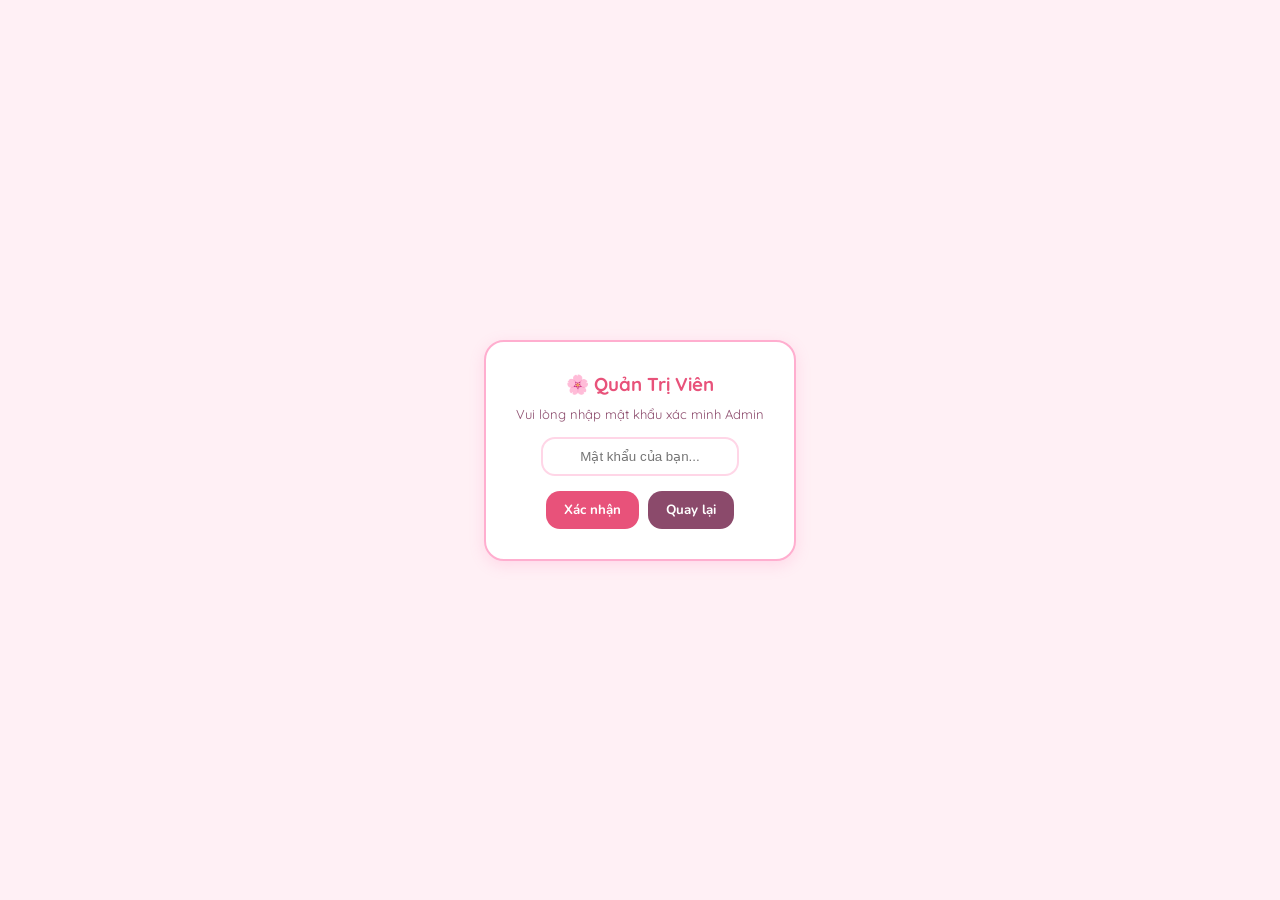
<file: admin.html>
<!DOCTYPE html>
<html lang="vi">
<head>
    <meta charset="UTF-8">
    <meta name="viewport" content="width=device-width, initial-scale=1.0">
    <title>Hệ Thống Quản Trị — Yn Chess 🌸</title>
    <link href="https://fonts.googleapis.com/css2?family=Nunito:wght@400;600;700;900&family=Quicksand:wght@500;700&display=swap" rel="stylesheet">
    <link rel="stylesheet" href="style.css">
    <style>
        body {
            background-color: var(--pk1);
            font-family: 'Quicksand', sans-serif;
            color: var(--text);
            padding: 20px;
        }
        .admin-container {
            max-width: 1000px;
            margin: 40px auto;
            background: var(--white);
            padding: 30px;
            border-radius: var(--r2);
            border: 3px solid var(--pk2);
            box-shadow: 0 8px 24px var(--sh);
            position: relative;
        }
        .admin-header {
            text-align: center;
            margin-bottom: 30px;
        }
        .admin-title {
            color: var(--pk5);
            font-family: 'Quicksand', sans-serif;
            font-weight: 900;
            font-size: 28px;
            margin-bottom: 5px;
        }
        .admin-subtitle {
            font-size: 14px;
            color: var(--text3);
        }
        /* Bảng danh sách tài khoản phong cách dễ thương */
        .admin-table {
            width: 100%;
            border-collapse: collapse;
            margin-top: 20px;
            border-radius: var(--r);
            overflow: hidden;
            border: 2px solid var(--pk2);
        }
        .admin-table th {
            background-color: var(--pk2);
            color: var(--text);
            font-weight: 700;
            padding: 12px 15px;
            text-align: left;
        }
        .admin-table td {
            padding: 12px 15px;
            border-bottom: 1px solid var(--pk1);
            background-color: var(--white);
            font-size: 14px;
        }
        .admin-table tr:hover td {
            background-color: var(--pk1);
        }
        /* Nút chức năng */
        .btn-group {
            display: flex;
            gap: 10px;
            margin-bottom: 20px;
            justify-content: flex-end;
        }
        .btn-admin {
            background: var(--pk5);
            color: var(--white);
            border: none;
            padding: 10px 18px;
            border-radius: var(--r);
            font-family: 'Nunito', sans-serif;
            font-weight: 700;
            cursor: pointer;
            transition: all 0.2s;
        }
        .btn-admin:hover {
            transform: translateY(-2px);
            opacity: 0.9;
        }
        .btn-back {
            background: var(--text2);
        }
        /* Màn hình khóa bảo mật */
        #lock-screen {
            position: fixed;
            inset: 0;
            background: var(--pk1);
            z-index: 10000;
            display: flex;
            flex-direction: column;
            align-items: center;
            justify-content: center;
        }
        .lock-box {
            background: var(--white);
            padding: 30px;
            border-radius: var(--r2);
            border: 2px solid var(--pk3);
            text-align: center;
            box-shadow: 0 4px 15px var(--sh);
        }
        .lock-input {
            width: 80%;
            padding: 10px;
            margin: 15px 0;
            border: 2px solid var(--pk2);
            border-radius: var(--r);
            text-align: center;
            outline: none;
        }
    </style>
</head>
<body>

<div id="lock-screen">
    <div class="lock-box">
        <h3 style="color: var(--pk5); margin-bottom: 10px;">🌸  Quản Trị Viên </h3>
        <p style="font-size: 13px; color: var(--text2)">Vui lòng nhập mật khẩu xác minh Admin</p>
        <input type="password" id="admin-pass-input" class="lock-input" placeholder="Mật khẩu của bạn...">
        <br>
        <button class="btn-admin" onclick="verifyAdmin()">Xác nhận</button>
        <button class="btn-admin btn-back" style="margin-left:5px;" onclick="window.location.href='index.html'">Quay lại</button>
    </div>
</div>

<div class="admin-container">
    <div class="admin-header">
        <div class="admin-title">Yn Chess Admin </div>
        <div class="admin-subtitle">danh sách bảo mật tài khoản người dùng hệ thống.</div>
    </div>

    <div class="btn-group">
        <button class="btn-admin" onclick="exportToPython()">Xuất Dữ Liệu Cho Tool Python</button>
        <button class="btn-admin btn-back" onclick="window.location.href='index.html'"> Về Trang Chủ</button>
    </div>

    <table class="admin-table">
        <thead>
            <tr>
                <th>STT</th>
                <th>Tên Tài Khoản</th>
                <th>Mật Khẩu (Bảo mật)</th>
                <th>Số Điện Thoại</th>
                <th>Hệ số ELO</th>
                <th>Ngày Đăng Ký</th>
            </tr>
        </thead>
        <tbody id="user-list-tbody">
            </tbody>
    </table>
</div>

<div id="petals-container"></div>

<script src="style.js"></script>
<script>
    // Kiểm tra mật khẩu admin đơn giản trước khi xem (Mặc định đặt là: 123456)
    function verifyAdmin() {
        const pass = document.getElementById('admin-pass-input').value;
        if(pass === "123456") { 
            document.getElementById('lock-screen').style.display = 'none';
            loadUsersToAdmin();
        } else {
            alert("❌ Sai mật khẩu ");
        }
    }

    // Đọc dữ liệu từ index.html (localStorage) truyền sang bảng admin
    function loadUsersToAdmin() {
        const usersData = localStorage.getItem('kc_users2');
        const tbody = document.getElementById('user-list-tbody');
        tbody.innerHTML = '';

        if (!usersData) {
            tbody.innerHTML = `<tr><td colspan="6" style="text-align:center; color: var(--text3);">Chưa có tài khoản khách hàng nào đăng ký.</td></tr>`;
            return;
        }

        const users = JSON.parse(usersData);
        let index = 1;

        for (let name in users) {
            let u = users[name];
            let row = document.createElement('tr');
            row.innerHTML = `
                <td><b>${String(index++).padStart(3, '0')}</b></td>
                <td style="color: var(--pk5); font-weight:700;">${name}</td>
                <td><code>${u.password || '******'}</code></td>
                <td>${u.phone || '<i>(Chưa có)</i>'}</td>
                <td>⭐ ${u.elo || 1200}</td>
                <td>${u.regDate || 'Không rõ'}</td>
            `;
            tbody.appendChild(row);
        }
    }

    // Hàm tạo file JSON để nạp vào file Python `style.py` xuất ra file txt
    function exportToPython() {
        const data = localStorage.getItem('kc_users2') || '{}';
        const blob = new Blob([data], { type: 'application/json' });
        const a = document.createElement('a');
        a.href = URL.createObjectURL(blob);
        a.download = 'users_data.json';
        document.body.appendChild(a);
        a.click();
        document.body.removeChild(a);
        alert(" Đã tải file 'users_data.json' về! Sếp có thể chạy file Python để xuất báo cáo chi tiết.");
    }
</script>
</body>
</html>
</file>
<file: style.css>
*{box-sizing:border-box;margin:0;padding:0}
:root{
  --pk1:#fff0f5;--pk2:#ffd6e7;--pk3:#ffaecf;--pk4:#ff85b3;--pk5:#e8527a;
  --text:#5c2d4a;--text2:#8b4a6b;--text3:#b07090;
  --white:#ffffff;--sh:rgba(255,105,170,.18);--lav:#f3e5f5;
  --r:14px;--r2:20px;--r3:28px;
}

  #petals-container {
    position: fixed;
    inset: 0;
    pointer-events: none;
    z-index: 9999;
    overflow: hidden;
}

.petal {
    position: absolute;
    width: 8px;
    height: 8px;
    background: radial-gradient(circle at center, #ff6b9d, #ff1744);
    border-radius: 50% 0 50% 0;
    opacity: 0.7;
    animation: petal-fall linear infinite;
}

@keyframes petal-fall {
    from {
        transform: translateY(-10px) rotate(0deg);
    }
    to {
        transform: translateY(100vh) rotate(360deg);
    }
}

body{font-family:'Nunito',sans-serif;background:var(--pk1);color:var(--text);min-height:100vh;overflow-x:hidden}
.nav{background:var(--white);border-bottom:2.5px solid var(--pk2);padding:0 14px;display:flex;align-items:center;justify-content:space-between;height:58px;position:sticky;top:0;z-index:100;box-shadow:0 2px 16px var(--sh)}
.logo{display:flex;align-items:center;gap:8px;font-family:'Quicksand',sans-serif;font-weight:700;font-size:18px;color:var(--pk5);cursor:pointer}
.logo-icon{width:34px;height:34px;background:linear-gradient(135deg,var(--pk3),var(--pk5));border-radius:50%;display:flex;align-items:center;justify-content:center;font-size:16px;color:#fff;overflow:hidden}
.logo-icon img{width:100%;height:100%;object-fit:cover;border-radius:50%}
.nav-links{display:flex;gap:1px;flex-wrap:wrap}
.nav-btn{padding:6px 11px;border-radius:16px;font-size:12px;font-weight:700;color:var(--text2);cursor:pointer;border:none;background:none;font-family:'Nunito',sans-serif;transition:.18s}
.nav-btn:hover{background:var(--pk2);color:var(--pk5)}
.nav-btn.act{background:var(--pk4);color:#fff}
.nav-right{display:flex;gap:6px;align-items:center}
.btn{padding:7px 15px;border-radius:16px;font-size:12px;font-weight:700;cursor:pointer;border:none;transition:.18s;font-family:'Nunito',sans-serif}
.btn-o{background:none;border:2px solid var(--pk3);color:var(--pk5)}
.btn-o:hover{background:var(--pk2)}
.btn-p{background:linear-gradient(135deg,var(--pk4),var(--pk5));color:#fff;box-shadow:0 3px 10px var(--sh)}
.btn-p:hover{transform:translateY(-1px)}
.btn-sm{padding:5px 11px;font-size:11px}
.btn-rank{background:linear-gradient(135deg,#f7971e,#ffd200);color:#5c2d0a;border:none;font-weight:800}
.btn-rank:hover{transform:translateY(-1px);box-shadow:0 3px 10px rgba(255,200,0,.35)}
.page{display:none;min-height:calc(100vh - 58px)}
.page.act{display:block}

/* ── HOME ── */
.hero{background:linear-gradient(155deg,var(--pk2) 0%,var(--lav) 55%,var(--pk1) 100%);padding:44px 28px 32px;text-align:center;position:relative;overflow:hidden}
.floats{position:absolute;inset:0;pointer-events:none}
.fl{position:absolute;animation:fl 4s ease-in-out infinite;opacity:.6}
.fl:nth-child(1){top:8%;left:5%;animation-delay:0s}
.fl:nth-child(2){top:18%;right:7%;animation-delay:.9s}
.fl:nth-child(3){bottom:12%;left:10%;animation-delay:1.7s}
.fl:nth-child(4){top:45%;right:4%;animation-delay:2.5s}
.fl:nth-child(5){bottom:18%;right:14%;animation-delay:.4s}
.fl:nth-child(6){top:28%;left:18%;animation-delay:1.3s}
@keyframes fl{0%,100%{transform:translateY(0) rotate(-5deg)}50%{transform:translateY(-13px) rotate(5deg)}}
.hero-badge{display:inline-block;background:var(--pk4);color:#fff;padding:4px 12px;border-radius:14px;font-size:11px;font-weight:800;margin-bottom:12px}
.hero h1{font-family:'Quicksand',sans-serif;font-size:38px;font-weight:700;line-height:1.15;margin-bottom:12px}
.hero h1 span{color:var(--pk5)}
.hero p{font-size:15px;color:var(--text2);max-width:460px;margin:0 auto 24px;line-height:1.65}
.hero-btns{display:flex;gap:10px;justify-content:center;flex-wrap:wrap}
.btn-lg{padding:12px 26px;font-size:14px;border-radius:22px}




/* JOIN CODE BOX */
.join-box{background:linear-gradient(135deg,#fff0f5,#f3e5f5);border:2.5px dashed var(--pk4);border-radius:var(--r2);padding:16px 22px;max-width:420px;margin:0 auto 8px;display:flex;gap:10px;align-items:center;flex-wrap:wrap;justify-content:center}
.join-box input{padding:9px 14px;border-radius:12px;border:2px solid var(--pk3);font-size:14px;font-family:'Nunito',sans-serif;background:#fff;color:var(--text);outline:none;width:170px;font-weight:700;letter-spacing:2px;text-transform:uppercase}
.join-box input:focus{border-color:var(--pk5)}
.join-box .join-label{font-size:13px;font-weight:800;color:var(--pk5);white-space:nowrap}

.home-grid{padding:24px 28px;display:grid;grid-template-columns:repeat(auto-fit,minmax(150px,1fr));gap:14px;max-width:800px;margin:0 auto}
.hc{background:var(--white);border-radius:var(--r2);padding:20px;border:2px solid var(--pk2);text-align:center;cursor:pointer;transition:.2s}
.hc:hover{border-color:var(--pk4);transform:translateY(-3px);box-shadow:0 6px 20px var(--sh)}
.hc .hi{font-size:30px;margin-bottom:8px}
.hc h3{font-family:'Quicksand',sans-serif;font-size:13px;font-weight:700;color:var(--text);margin-bottom:4px}
.hc p{font-size:11px;color:var(--text3);line-height:1.4}
.masc-section{padding:12px 28px 32px;text-align:center}
.masc-section h2{font-family:'Quicksand',sans-serif;font-size:18px;font-weight:700;color:var(--text);margin-bottom:14px}
.masc-row{display:flex;justify-content:center;gap:12px;flex-wrap:wrap}
.masc{background:var(--white);border-radius:var(--r2);padding:12px 16px;border:2px solid var(--pk2);display:flex;flex-direction:column;align-items:center;gap:7px;cursor:pointer;transition:.2s;min-width:100px}
.masc:hover,.masc.sel{border-color:var(--pk4);transform:scale(1.06);background:var(--pk2)}
.masc img{width:56px;height:56px;object-fit:contain;border-radius:10px}
.masc-nm{font-size:11px;font-weight:700;color:var(--text2)}




/* ── GAME ── */
.game-wrap{display:flex;height:calc(100vh - 58px);background:var(--pk1);overflow:hidden}
.sidebar{width:200px;background:var(--white);border-right:2px solid var(--pk2);padding:12px;display:flex;flex-direction:column;gap:8px;flex-shrink:0;overflow-y:auto}
.sb-title{font-family:'Quicksand',sans-serif;font-size:12px;font-weight:700;color:var(--text);border-bottom:2px solid var(--pk2);padding-bottom:5px}
.pcard{background:var(--pk1);border-radius:var(--r);padding:9px;border:1.5px solid var(--pk2)}
.pinfo{display:flex;align-items:center;gap:7px;margin-bottom:6px}
.pav{width:32px;height:32px;border-radius:50%;border:2px solid var(--pk3);flex-shrink:0;background:var(--pk2);display:flex;align-items:center;justify-content:center;font-size:18px;overflow:hidden}
.pav img{width:100%;height:100%;object-fit:cover;border-radius:50%}
.pname{font-weight:700;font-size:11px;color:var(--text)}
.prat{font-size:10px;color:var(--text3)}
.timer{background:var(--pk5);color:#fff;border-radius:8px;padding:6px;text-align:center;font-size:18px;font-weight:800;font-family:'Quicksand',sans-serif;letter-spacing:2px}
.timer.active-t{background:linear-gradient(135deg,var(--pk4),var(--pk5));animation:tp 1.5s ease-in-out infinite}
.timer.low{background:#c0392b!important;animation:tp .7s ease-in-out infinite}
@keyframes tp{0%,100%{opacity:1}50%{opacity:.72}}
.cap-area{display:flex;flex-wrap:wrap;gap:2px;min-height:18px}
.cap-p{font-size:14px;opacity:.75}
.sb-btn{width:100%;padding:7px;border-radius:10px;font-weight:700;font-size:11px;font-family:'Nunito',sans-serif;cursor:pointer;border:none;transition:.18s;margin-top:1px}
.sb-btn-o{background:none;border:2px solid var(--pk3);color:var(--pk5)}
.sb-btn-o:hover{background:var(--pk2)}
.sb-btn-g{background:var(--pk2);color:var(--text);border:2px solid var(--pk2)}
.sb-btn-g:hover{border-color:var(--pk4)}
.game-center{flex:1;display:flex;flex-direction:column;align-items:center;justify-content:flex-start;padding:12px;gap:8px;overflow-y:auto}
.status-bar{background:var(--white);border-radius:var(--r);padding:8px 16px;border:1.5px solid var(--pk2);font-size:12px;color:var(--text2);text-align:center;min-width:180px}
.status-bar strong{color:var(--pk5);font-size:13px}
.status-bar.chk{border-color:var(--pk5);background:#fff0f5;animation:shk .3s}
/* mode badge */
.mode-badge{display:inline-block;padding:3px 10px;border-radius:10px;font-size:10px;font-weight:800}
.mode-n{background:var(--pk2);color:var(--pk5)}
.mode-r{background:linear-gradient(135deg,#f7971e,#ffd200);color:#5c2d0a}
@keyframes shk{0%,100%{transform:none}25%{transform:translateX(-4px)}75%{transform:translateX(4px)}}
.check-warn{background:linear-gradient(135deg,#ffd6e7,#ffaecf);border:2px solid var(--pk5);border-radius:10px;padding:7px 18px;font-size:12px;font-weight:800;color:var(--pk5);text-align:center;animation:shk .4s,pulse2 1s ease-in-out infinite .4s;display:none}
.check-warn.show{display:block}
@keyframes pulse2{0%,100%{transform:scale(1)}50%{transform:scale(1.04)}}
.board-outer{background:var(--white);border-radius:var(--r2);padding:10px;border:3px solid var(--pk3);box-shadow:0 8px 28px var(--sh);position:relative;perspective:1000px}
.board-outer.flipping{animation:flipAnim .55s cubic-bezier(.4,0,.2,1)}
@keyframes flipAnim{0%{transform:rotateY(0)}50%{transform:rotateY(90deg)}100%{transform:rotateY(0)}}
.coord-row{display:flex;margin-bottom:2px}
.coord-spacer{width:18px;flex-shrink:0}
.coord-c{width:54px;text-align:center;font-size:9px;font-weight:700;color:var(--text3);flex-shrink:0}
.board-body{display:flex}
.coord-col{display:flex;flex-direction:column;width:18px;flex-shrink:0}
.coord-r{height:54px;display:flex;align-items:center;justify-content:center;font-size:9px;font-weight:700;color:var(--text3)}
.board-grid{display:grid;grid-template-columns:repeat(8,54px);grid-template-rows:repeat(8,54px);border:2px solid var(--pk3);border-radius:5px;overflow:hidden}
.sq{width:54px;height:54px;display:flex;align-items:center;justify-content:center;cursor:pointer;position:relative;transition:filter .1s;user-select:none}
.sq.light{background:#fff4f8}
.sq.dark{background:#f09fbe}
.sq:hover{filter:brightness(.9)}
.sq.sel{box-shadow:inset 0 0 0 3px var(--pk5)!important;background:#ffd6e7!important}
.sq.hint::after{content:'';position:absolute;width:20px;height:20px;background:rgba(232,82,122,.5);border-radius:50%;pointer-events:none;z-index:2}
.sq.hint-cap::after{content:'';position:absolute;inset:3px;border:3px solid rgba(232,82,122,.72);border-radius:50%;pointer-events:none;z-index:2}
.sq.lm{background:rgba(255,160,200,.5)!important}
.sq.in-check{background:rgba(220,50,50,.4)!important}
.pc{font-size:30px;line-height:1;cursor:grab;filter:drop-shadow(0 2px 3px rgba(0,0,0,.18));transition:transform .1s;z-index:1;position:relative}
.pc:hover{transform:scale(1.14)}
.white-piece{color:#fff;-webkit-text-stroke:1.5px #b05080;text-shadow:0 1px 3px rgba(0,0,0,.3)}
.black-piece{color:#3a0d28;-webkit-text-stroke:.5px #1a0510;text-shadow:0 1px 3px rgba(0,0,0,.22)}
.promo-modal{position:absolute;top:50%;left:50%;transform:translate(-50%,-50%);background:var(--white);border-radius:var(--r2);border:3px solid var(--pk3);padding:16px;z-index:20;display:none;box-shadow:0 12px 40px var(--sh);text-align:center}
.promo-modal.open{display:block}
.promo-title{font-family:'Quicksand',sans-serif;font-weight:700;font-size:14px;color:var(--text);margin-bottom:10px}
.promo-opts{display:flex;gap:8px;justify-content:center}
.promo-opt{width:50px;height:50px;border-radius:10px;border:2.5px solid var(--pk2);background:var(--pk1);cursor:pointer;font-size:28px;display:flex;align-items:center;justify-content:center;transition:.2s}
.promo-opt:hover{border-color:var(--pk4);background:var(--pk2);transform:scale(1.1)}
.right-panel{width:210px;background:var(--white);border-left:2px solid var(--pk2);padding:12px;display:flex;flex-direction:column;gap:8px;flex-shrink:0;overflow-y:auto}
.move-list{overflow-y:auto;max-height:190px;display:flex;flex-direction:column;gap:2px}
.mv-row{display:flex;gap:4px;align-items:center;padding:1px 0}
.mv-num{font-size:10px;color:var(--text3);width:16px;text-align:right;flex-shrink:0}
.mv-cell{flex:1;padding:2px 6px;border-radius:5px;font-size:11px;font-weight:700;color:var(--text);cursor:pointer;transition:.13s;font-family:'Nunito',sans-serif}
.mv-cell:hover{background:var(--pk2);color:var(--pk5)}
.mv-cell.cur{background:var(--pk4);color:#fff}
.chat-wrap{display:flex;flex-direction:column;flex:1;min-height:0}
.chat-msgs{flex:1;overflow-y:auto;max-height:160px;display:flex;flex-direction:column;gap:5px;padding:5px 0;min-height:70px}
.chat-msg{display:flex;gap:6px;align-items:flex-start}
.chat-msg.me{flex-direction:row-reverse}
.chat-bubble{background:var(--pk1);border:1.5px solid var(--pk2);border-radius:10px;padding:5px 9px;font-size:11px;color:var(--text);max-width:140px;line-height:1.4;word-break:break-word}
.chat-msg.me .chat-bubble{background:var(--pk3);border-color:var(--pk4);color:#fff}
.chat-nm{font-size:9px;font-weight:700;color:var(--text3);margin-bottom:1px}
.chat-input-row{display:flex;gap:5px;margin-top:5px}
.chat-input{flex:1;padding:6px 9px;border-radius:10px;border:2px solid var(--pk2);font-size:11px;font-family:'Nunito',sans-serif;background:var(--pk1);color:var(--text);outline:none}
.chat-input:focus{border-color:var(--pk4)}
.chat-send{padding:6px 10px;border-radius:10px;background:var(--pk4);color:#fff;border:none;cursor:pointer;font-size:12px;font-weight:700}

/* ── PAGES COMMON ── */
.res-pg,.rank-pg,.prof-pg,.friends-pg{padding:24px 28px;max-width:800px}
.pg-title{font-family:'Quicksand',sans-serif;font-size:24px;font-weight:700;color:var(--text);margin-bottom:6px}
.pg-sub{color:var(--text2);font-size:13px;margin-bottom:18px}

/* ── RESULTS ── */
.res-list{display:flex;flex-direction:column;gap:12px}
.rcard{background:var(--white);border-radius:var(--r2);border:2px solid var(--pk2);padding:16px;display:flex;gap:14px;align-items:center;cursor:pointer;transition:.2s}
.rcard:hover{border-color:var(--pk3);box-shadow:0 4px 14px var(--sh)}
.rbadge{width:42px;height:42px;border-radius:50%;display:flex;align-items:center;justify-content:center;font-size:20px;flex-shrink:0}
.bw{background:#c8f7dc}.bl{background:#ffd6e7}.bd{background:#fff3e0}
.rinfo{flex:1}
.rinfo h4{font-weight:700;font-size:13px;color:var(--text);margin-bottom:2px}
.rinfo .meta{font-size:11px;color:var(--text3)}
.rout{text-align:right}
.ow{color:#27ae60;font-weight:800;font-size:13px}
.ol{color:var(--pk5);font-weight:800;font-size:13px}
.od{color:#e67e22;font-weight:800;font-size:13px}
.rrat{font-size:11px;margin-top:2px}.rup{color:#27ae60}.rdn{color:var(--pk5)}
.empty-state{text-align:center;padding:40px;color:var(--text3);font-size:13px}
/* rank badge for normal vs rank */
.mode-tag{display:inline-block;font-size:9px;font-weight:800;padding:2px 7px;border-radius:8px;margin-left:6px}
.mt-n{background:var(--pk2);color:var(--pk5)}
.mt-r{background:linear-gradient(90deg,#f7971e,#ffd200);color:#5c2d0a}

/* ── RANKINGS ── */
.rank-table{background:var(--white);border-radius:var(--r2);border:2px solid var(--pk2);overflow:hidden}
.rank-head{display:grid;grid-template-columns:46px 46px 1fr 76px 76px;padding:10px 14px;background:var(--pk2);font-size:11px;font-weight:800;color:var(--text2)}
.rank-row{display:grid;grid-template-columns:46px 46px 1fr 76px 76px;padding:10px 14px;border-top:1px solid var(--pk2);align-items:center;transition:.15s;cursor:pointer}
.rank-row:hover{background:var(--pk1)}
.rank-row.me-row{background:#fff0f5;border-left:4px solid var(--pk4)}
.rank-num{font-size:15px;font-weight:800;color:var(--text3)}
.rank-num.top{color:var(--pk5)}
.rank-av{width:32px;height:32px;border-radius:50%;background:var(--pk2);border:2px solid var(--pk3);display:flex;align-items:center;justify-content:center;font-size:16px;overflow:hidden}
.rank-av img{width:100%;height:100%;object-fit:cover;border-radius:50%}
.rank-name{font-weight:700;font-size:12px;color:var(--text)}
.rank-elo{font-family:'Quicksand',sans-serif;font-size:15px;font-weight:700;color:var(--pk5);text-align:center}
.rank-games{font-size:11px;color:var(--text3);text-align:center}

/* ── PROFILE ── */
.prof-head{display:flex;align-items:center;gap:18px;background:var(--white);border-radius:var(--r2);border:2px solid var(--pk2);padding:18px;margin-bottom:18px;position:relative}
.prof-av-big{width:68px;height:68px;border-radius:50%;border:4px solid var(--pk3);display:flex;align-items:center;justify-content:center;background:var(--pk2);overflow:hidden;flex-shrink:0}
.prof-av-big img{width:100%;height:100%;object-fit:cover;border-radius:50%}
.prof-name{font-family:'Quicksand',sans-serif;font-size:20px;font-weight:700;color:var(--text);margin-bottom:2px}
.prof-online{display:inline-block;width:8px;height:8px;border-radius:50%;margin-right:5px}
.online{background:#27ae60}.offline{background:#ccc}
.stat-grid{display:grid;grid-template-columns:repeat(4,1fr);gap:10px;margin-bottom:18px}
.stat-box{background:var(--white);border-radius:var(--r);border:2px solid var(--pk2);padding:10px;text-align:center}
.stat-v{font-family:'Quicksand',sans-serif;font-size:22px;font-weight:700;color:var(--pk5);margin-bottom:2px}
.stat-l{font-size:10px;color:var(--text3)}
.prof-actions{display:flex;gap:8px;flex-wrap:wrap;margin-top:8px}

/* ── FRIENDS ── */
.friends-pg{max-width:700px}
.friends-tabs{display:flex;gap:6px;margin-bottom:18px}
.ftab{padding:7px 18px;border-radius:14px;font-size:12px;font-weight:700;cursor:pointer;border:2px solid var(--pk3);background:none;color:var(--pk5);font-family:'Nunito',sans-serif;transition:.18s}
.ftab.act{background:var(--pk4);color:#fff;border-color:var(--pk4)}
.friend-list{display:flex;flex-direction:column;gap:10px}
.fcard{background:var(--white);border-radius:var(--r2);border:2px solid var(--pk2);padding:14px;display:flex;align-items:center;gap:12px;transition:.2s}
.fcard:hover{border-color:var(--pk3)}
.fav{width:40px;height:40px;border-radius:50%;border:2px solid var(--pk3);background:var(--pk2);display:flex;align-items:center;justify-content:center;font-size:20px;overflow:hidden;flex-shrink:0}
.fav img{width:100%;height:100%;object-fit:cover;border-radius:50%}
.finfo{flex:1}
.fname{font-weight:700;font-size:13px;color:var(--text);margin-bottom:2px}
.felo{font-size:11px;color:var(--text3)}
.fbtns{display:flex;gap:6px}
.fonline{font-size:10px;font-weight:700}
.fo-yes{color:#27ae60}
.fo-no{color:var(--text3)}

/* ── PRIVATE CHAT ── */
.pchat-modal{background:var(--white);border-radius:var(--r3);width:340px;max-width:94vw;border:2.5px solid var(--pk3);box-shadow:0 14px 44px var(--sh);display:flex;flex-direction:column;max-height:520px;overflow:hidden}
.pchat-head{background:linear-gradient(135deg,var(--pk3),var(--pk4));padding:12px 16px;display:flex;align-items:center;gap:10px;border-radius:var(--r3) var(--r3) 0 0}
.pchat-title{font-family:'Quicksand',sans-serif;font-weight:700;font-size:14px;color:#fff;flex:1}
.pchat-msgs{flex:1;overflow-y:auto;padding:12px;display:flex;flex-direction:column;gap:7px;min-height:200px}
.pchat-bubble{padding:7px 11px;border-radius:12px;font-size:12px;max-width:210px;word-break:break-word;line-height:1.4}
.pchat-me{align-self:flex-end;background:var(--pk3);color:#fff}
.pchat-them{align-self:flex-start;background:var(--pk1);border:1.5px solid var(--pk2);color:var(--text)}
.pchat-nm{font-size:9px;color:var(--text3);margin-bottom:2px}
.pchat-row{display:flex;gap:7px;padding:10px;border-top:1.5px solid var(--pk2)}
.pchat-in{flex:1;padding:8px 11px;border-radius:10px;border:2px solid var(--pk2);font-size:12px;font-family:'Nunito',sans-serif;background:var(--pk1);color:var(--text);outline:none}
.pchat-in:focus{border-color:var(--pk4)}

/* ── MODALS ── */
.mbg{position:fixed;inset:0;background:rgba(92,45,74,.35);display:none;align-items:center;justify-content:center;z-index:200}
.mbg.open{display:flex}
.modal{background:var(--white);border-radius:var(--r3);padding:24px;max-width:420px;width:92%;text-align:center;border:2.5px solid var(--pk3);box-shadow:0 14px 44px var(--sh);animation:popin .28s ease;max-height:90vh;overflow-y:auto}
@keyframes popin{0%{transform:scale(.85);opacity:0}100%{transform:scale(1);opacity:1}}
.modal h2{font-family:'Quicksand',sans-serif;font-size:20px;font-weight:700;color:var(--text);margin-bottom:7px}
.modal p{font-size:12px;color:var(--text2);margin-bottom:14px;line-height:1.65}
.mem{font-size:48px;margin-bottom:10px;display:block}
.minput{margin-bottom:10px;text-align:left}
.minput label{font-size:11px;font-weight:700;color:var(--text2);display:block;margin-bottom:3px}
.minput input,.minput select{width:100%;padding:8px 12px;border-radius:10px;border:2px solid var(--pk2);font-size:12px;font-family:'Nunito',sans-serif;background:var(--pk1);color:var(--text);outline:none;transition:.18s}
.minput input:focus,.minput select:focus{border-color:var(--pk4);background:#fff}
.macts{display:flex;gap:8px;justify-content:center;flex-wrap:wrap}
.auth-or{display:flex;align-items:center;gap:7px;margin:8px 0;font-size:11px;color:var(--text3)}
.auth-or::before,.auth-or::after{content:'';flex:1;height:1px;background:var(--pk2)}
.gopts{display:flex;flex-direction:column;gap:8px;margin-bottom:12px}
.gopt{background:var(--pk1);border:2px solid var(--pk2);border-radius:var(--r);padding:10px 12px;cursor:pointer;transition:.18s;display:flex;align-items:center;gap:10px;text-align:left}
.gopt:hover,.gopt.sel{border-color:var(--pk4);background:var(--pk2)}
.gopt .oi{font-size:24px}
.gopt h4{font-weight:700;font-size:12px;color:var(--text);margin-bottom:1px}
.gopt p{font-size:10px;color:var(--text3)}
.tc-row{display:flex;gap:6px;justify-content:center;flex-wrap:wrap;margin-bottom:12px}
.tc-btn{padding:5px 10px;border-radius:10px;border:2px solid var(--pk3);background:none;color:var(--pk5);font-family:'Nunito',sans-serif;font-weight:700;font-size:11px;cursor:pointer;transition:.18s}
.tc-btn:hover{background:var(--pk2)}
.tc-btn.sel{background:var(--pk4);color:#fff;border-color:var(--pk4)}
.diff-row{display:flex;gap:6px;justify-content:center;margin-bottom:10px}
.diff-btn{padding:5px 11px;border-radius:10px;border:2px solid var(--pk3);background:none;color:var(--pk5);font-family:'Nunito',sans-serif;font-weight:700;font-size:11px;cursor:pointer;transition:.18s}
.diff-btn:hover{background:var(--pk2)}
.diff-btn.sel{background:var(--pk4);color:#fff;border-color:var(--pk4)}
.color-pick-row{display:flex;gap:8px;justify-content:center;margin-bottom:12px}
.cpick{width:62px;height:62px;border-radius:12px;border:2.5px solid var(--pk2);background:var(--pk1);cursor:pointer;display:flex;flex-direction:column;align-items:center;justify-content:center;gap:3px;transition:.2s;font-size:10px;font-weight:700;color:var(--text2)}
.cpick:hover,.cpick.sel{border-color:var(--pk4);background:var(--pk2);transform:scale(1.07)}
.cpick .ci{font-size:26px}
.twop-note{background:linear-gradient(135deg,var(--pk2),var(--lav));border-radius:var(--r);padding:8px 11px;font-size:11px;font-weight:700;color:var(--pk5);text-align:center;border:1.5px dashed var(--pk4);margin-bottom:10px;display:none}
.twop-note.show{display:block}
.modal-masc-row{display:flex;gap:7px;justify-content:center;flex-wrap:wrap;margin-bottom:12px}
.mmasc{width:66px;border-radius:12px;border:2px solid var(--pk2);background:var(--pk1);cursor:pointer;padding:7px 5px;display:flex;flex-direction:column;align-items:center;gap:4px;transition:.2s}
.mmasc:hover,.mmasc.sel{border-color:var(--pk4);background:var(--pk2)}
.mmasc img{width:42px;height:42px;object-fit:contain;border-radius:7px}
.mmasc span{font-size:9px;font-weight:700;color:var(--text2);text-align:center}
.toast{position:fixed;bottom:20px;right:20px;background:var(--pk5);color:#fff;padding:10px 18px;border-radius:12px;font-weight:700;font-size:12px;box-shadow:0 4px 14px var(--sh);z-index:300;transform:translateX(200px);opacity:0;transition:.35s}
.toast.show{transform:translateX(0);opacity:1}
.elo-change{font-size:17px;font-weight:800;text-align:center;margin:7px 0}
.elo-up{color:#27ae60}.elo-dn{color:var(--pk5)}
.eval-bar{height:5px;border-radius:3px;background:var(--pk2);overflow:hidden}
.eval-fill{height:100%;background:linear-gradient(90deg,var(--pk4),var(--pk5));border-radius:3px;transition:width .4s}

/* ── ROOM CODE ── */
.room-code-box{background:linear-gradient(135deg,var(--pk3),var(--pk4));border-radius:var(--r);padding:14px;text-align:center;margin:10px 0}
.room-code-val{font-family:'Quicksand',sans-serif;font-size:32px;font-weight:700;color:#fff;letter-spacing:5px;margin:6px 0}
.room-code-timer{font-size:11px;color:rgba(255,255,255,.85);margin-top:4px}

/* game mode label in sidebar */
.game-mode-label{text-align:center;font-size:10px;font-weight:800;padding:3px 10px;border-radius:8px;margin-bottom:4px}
.gml-n{background:var(--pk2);color:var(--pk5)}
.gml-r{background:linear-gradient(90deg,#f7971e,#ffd200);color:#5c2d0a}

/* online indicator in nav */
#nav-elo{cursor:pointer}
#nav-elo:hover{opacity:.8}

/* profile page extra */
.prof-history{margin-top:14px}
.ph-title{font-family:'Quicksand',sans-serif;font-size:16px;font-weight:700;color:var(--text);margin-bottom:10px}
.ph-list{display:flex;flex-direction:column;gap:8px;max-height:300px;overflow-y:auto}
.ph-card{background:var(--white);border-radius:var(--r);border:2px solid var(--pk2);padding:10px 14px;display:flex;align-items:center;gap:12px;cursor:pointer;transition:.15s}
.ph-card:hover{border-color:var(--pk3);background:var(--pk1)}

/* user lookup popup */
.user-popup{position:fixed;top:50%;left:50%;transform:translate(-50%,-50%);background:var(--white);border-radius:var(--r3);border:2.5px solid var(--pk3);padding:24px;z-index:300;min-width:280px;text-align:center;box-shadow:0 14px 44px var(--sh);animation:popin .25s ease}
.user-popup-bg{position:fixed;inset:0;background:rgba(92,45,74,.3);z-index:299}

/* notification dot */
.notif-dot{width:8px;height:8px;background:var(--pk5);border-radius:50%;display:inline-block;margin-left:3px;vertical-align:middle}
</file>
